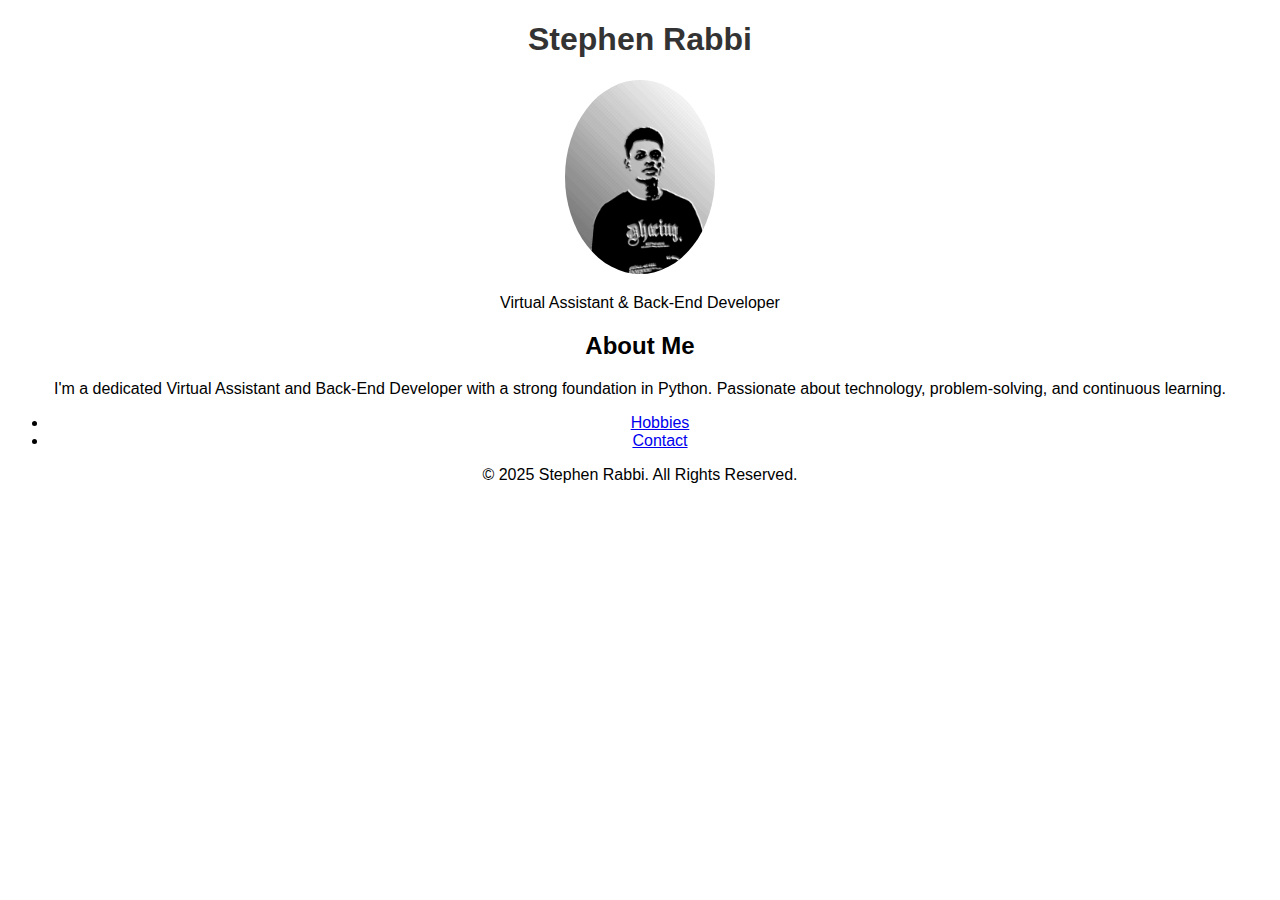
<file: index.html>
<!DOCTYPE html>
<html lang='en'>
<head>
    <meta charset='UTF-8'>
    <meta name='viewport' content='width=device-width, initial-scale=1.0'>
    <title>Stephen Rabbi | Portfolio</title>
    <link rel='stylesheet' href='css/styles.css'>
</head>
<body>
    <header>
        <h1>Stephen Rabbi</h1>
        <img src='images/Profile.png.png' alt='Profile Photo' width='150'>
        <p>Virtual Assistant & Back-End Developer</p>
    </header>
    <section>
        <h2>About Me</h2>
        <p>I'm a dedicated Virtual Assistant and Back-End Developer with a strong foundation in Python. Passionate about technology, problem-solving, and continuous learning.</p>
    </section>
    <nav>
        <ul>
            <li><a href='hobbies.html'>Hobbies</a></li>
            <li><a href='contact.html'>Contact</a></li>
        </ul>
    </nav>
    <footer>
        <p>&copy; 2025 Stephen Rabbi. All Rights Reserved.</p>
    </footer>
</body>
</html>
</file>
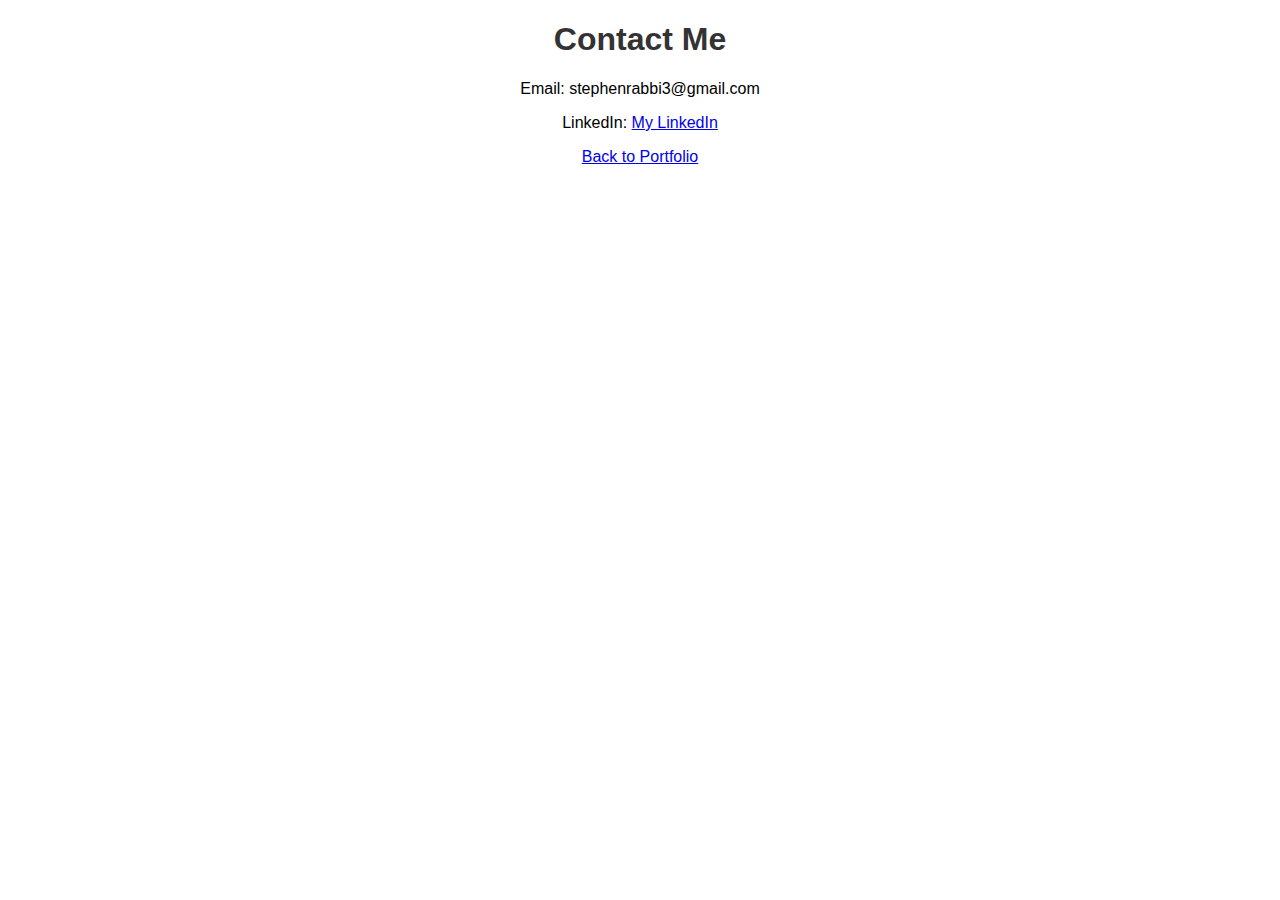
<file: contact.html>
<!DOCTYPE html>
<html lang='en'>
<head>
    <meta charset='UTF-8'>
    <meta name='viewport' content='width=device-width, initial-scale=1.0'>
    <title>Contact</title>
    <link rel='stylesheet' href='css/styles.css'>
</head>
<body>
    <h1>Contact Me</h1>
    <p>Email: stephenrabbi3@gmail.com</p>
    <p>LinkedIn: <a href='https://www.linkedin.com/in/stephen-n-a-rabbi-506518213/'>My LinkedIn</a></p>
    <a href='index.html'>Back to Portfolio</a>
</body>
</html>
</file>
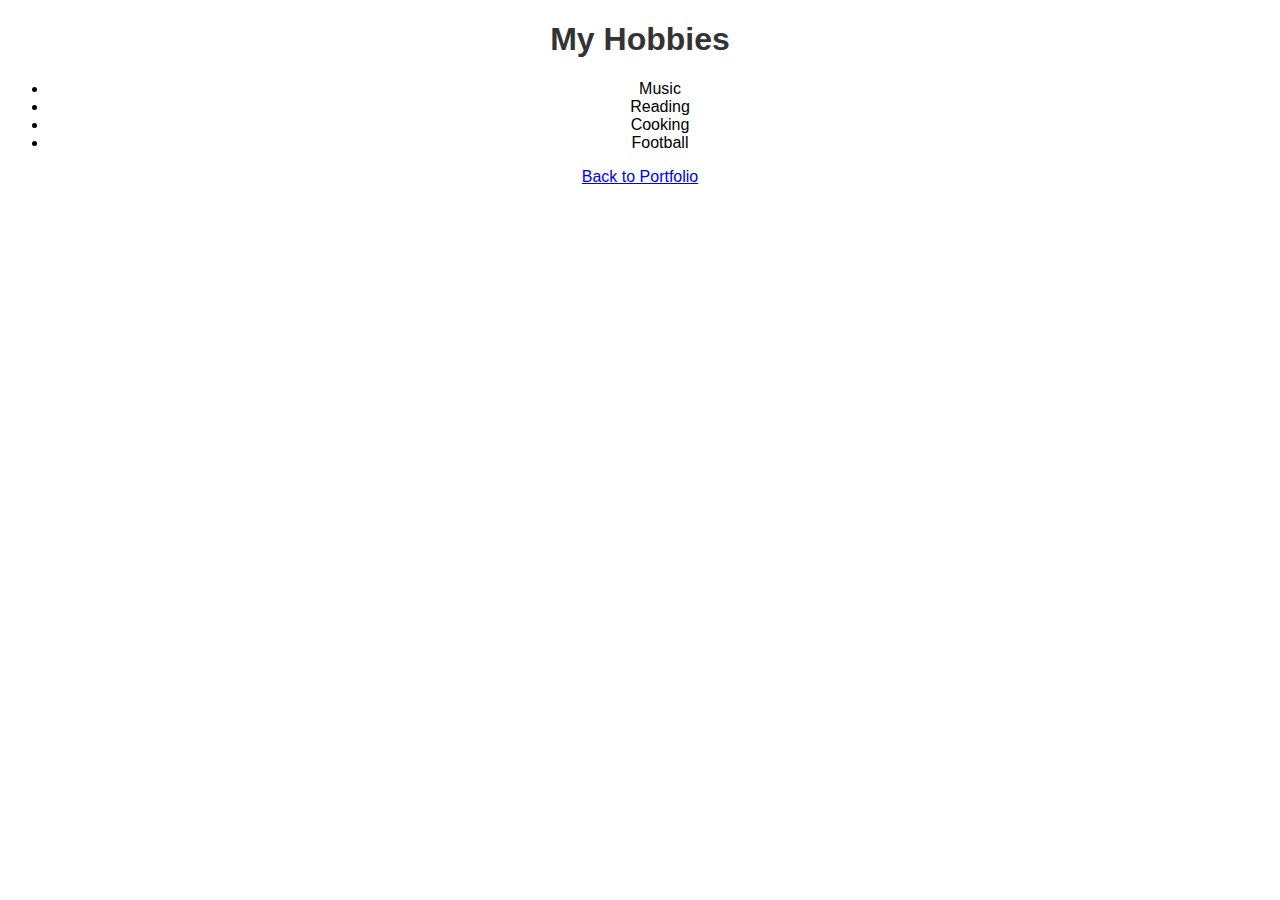
<file: hobbies.html>
<!DOCTYPE html>
<html lang='en'>
<head>
    <meta charset='UTF-8'>
    <meta name='viewport' content='width=device-width, initial-scale=1.0'>
    <title>Hobbies</title>
    <link rel='stylesheet' href='css/styles.css'>
</head>
<body>
    <h1>My Hobbies</h1>
    <ul>
        <li>Music</li>
        <li>Reading</li>
        <li>Cooking</li>
        <li>Football</li>
    </ul>
    <a href='index.html'>Back to Portfolio</a>
</body>
</html>
</file>
<file: css/styles.css>
body { font-family: Arial, sans-serif; text-align: center; }
h1 { color: #333; }
img { border-radius: 50%; }
</file>
